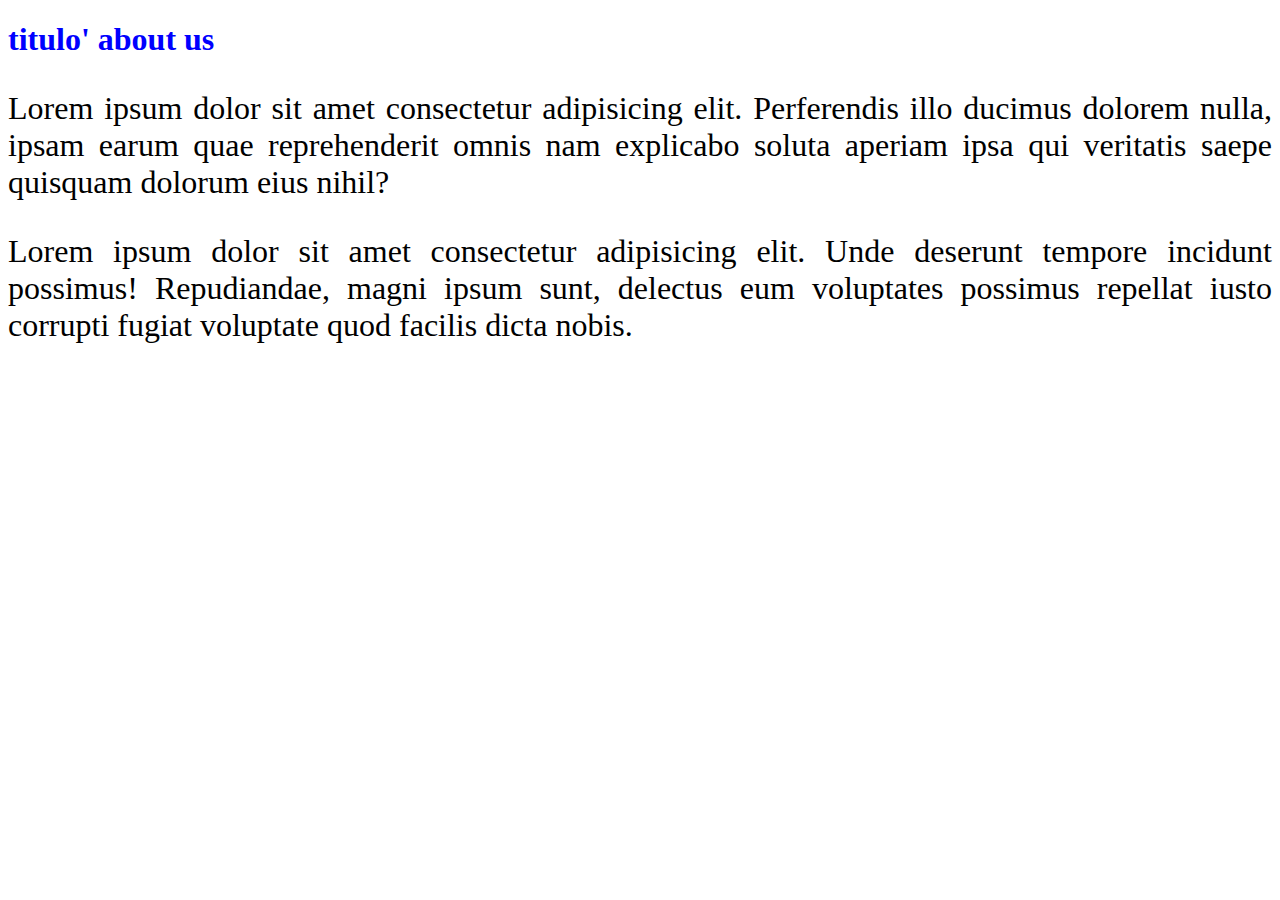
<file: about-us.html>
<!DOCTYPE html>
<html lang="en">
<head>
    
    <title>Document</title>
    <link rel="stylesheet" href="css/styles.css">
</head>
<body>
    <h1>titulo' about us</h1>
    <p>Lorem ipsum dolor sit amet consectetur adipisicing elit. Perferendis illo ducimus dolorem nulla, ipsam earum quae reprehenderit omnis nam explicabo soluta aperiam ipsa qui veritatis saepe quisquam dolorum eius nihil?</p>
<p>Lorem ipsum dolor sit amet consectetur adipisicing elit. Unde deserunt tempore incidunt possimus! Repudiandae, magni ipsum sunt, delectus eum voluptates possimus repellat iusto corrupti fugiat voluptate quod facilis dicta nobis.</p>
</body>
</html>
</file>
<file: css/styles.css>
h1{
    color: blue;
}
p{
    text-align: justify;
    font-size: xx-large;
}
</file>
